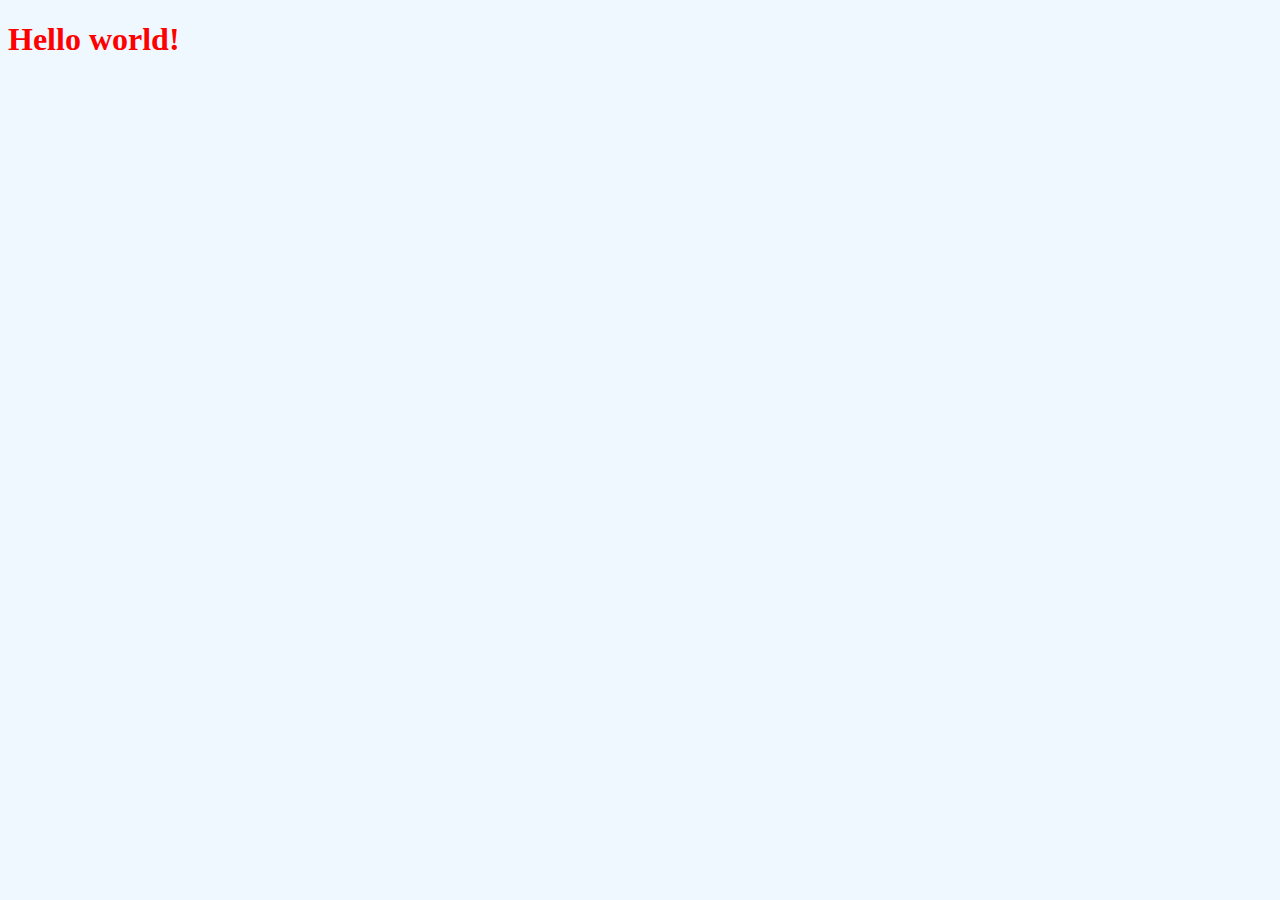
<file: index.html>
<!DOCTYPE html>
<html lang="en">
<head>
    <meta charset="UTF-8">
    <meta http-equiv="X-UA-Compatible" content="IE=edge">
    <meta name="viewport" content="width=device-width, initial-scale=1.0">
    <title>Document</title>
    <link rel="stylesheet" href="css/style.css">
</head>
<body>
    <h1>Hello world!</h1>
    
    <script src="js/scerpt.js"></script>
    <script>
        console.log('Nasir ');
    </script>
</body>
</html>
</file>
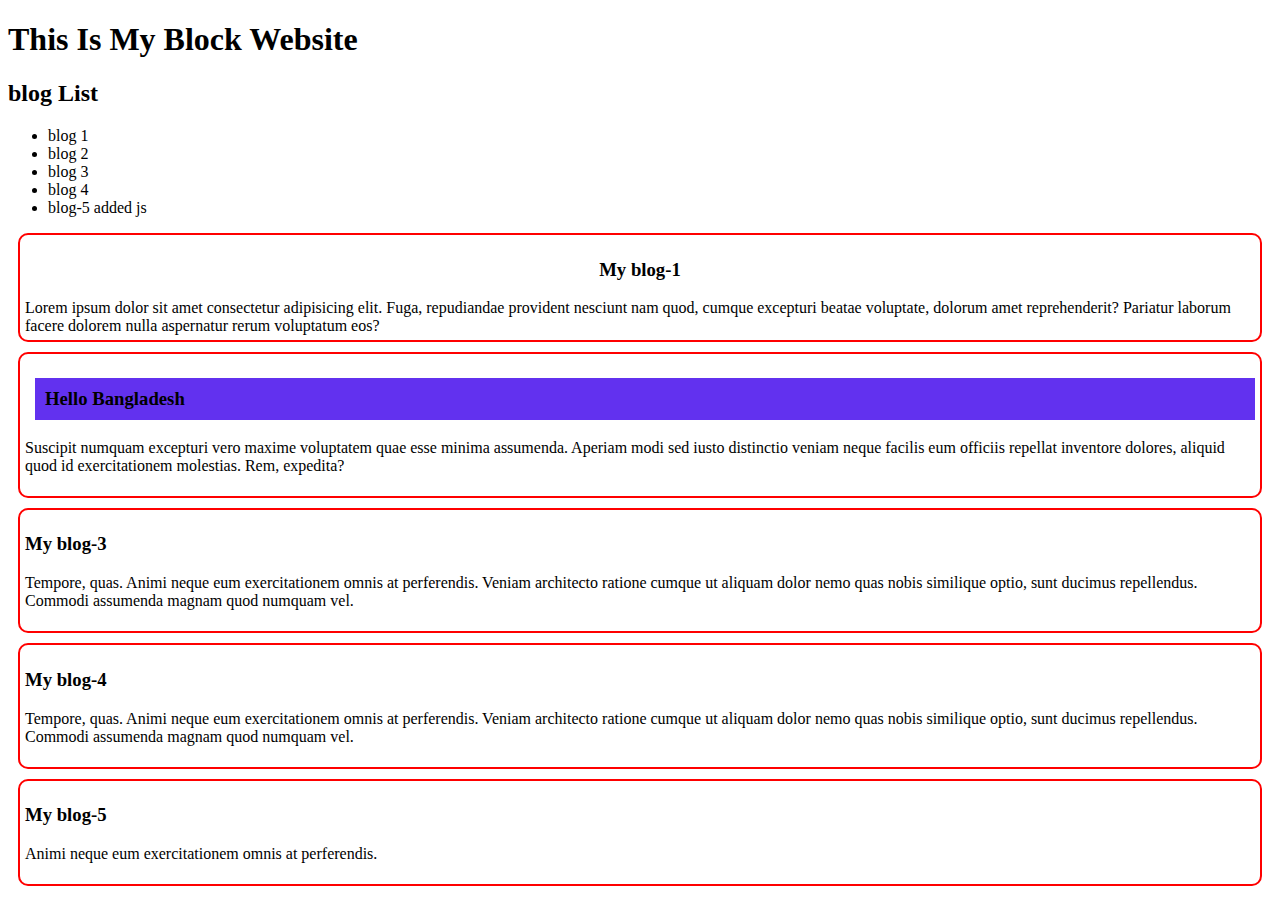
<file: Dom.html>
<!DOCTYPE html>
<html lang="en">
<head>
    <meta charset="UTF-8">
    <meta http-equiv="X-UA-Compatible" content="IE=edge">
    <meta name="viewport" content="width=device-width, initial-scale=1.0">
    <title>Document</title>
    <style>
        /* .blog{
           border: 2px solid red;
           margin: 10px;
           padding: 5px;
           border-radius: 5px;
       } */
    </style>
</head>
<body>

    <header>
        <h1>This Is My Block Website</h1>
    </header>
    <main>
        <section id="blog">
            <header>
                <h2>blog List</h2>
                <ul id="blog-list">
                    <li>blog 1</li>
                    <li>blog 2</li>
                    <li>blog 3</li>
                    <li>blog 4</li>
                </ul>
            </header>
        <article class="blog">
            <h3 id="firstblog">My blog-1</h3>
            <pi >Lorem ipsum dolor sit amet consectetur adipisicing elit. Fuga, repudiandae provident nesciunt nam quod, cumque excepturi beatae voluptate, dolorum amet reprehenderit? Pariatur laborum facere dolorem nulla aspernatur rerum voluptatum eos?</pi>
        </article>
        <article class="blog">
            <h3 id="secendblog">My blog-2</h3>
            <p>Suscipit numquam excepturi vero maxime voluptatem quae esse minima assumenda. Aperiam modi sed iusto distinctio veniam neque facilis eum officiis repellat inventore dolores, aliquid quod id exercitationem molestias. Rem, expedita?</p>
        </article>
        <article class="blog">
            <h3>My blog-3</h3>
            <p>Tempore, quas. Animi neque eum exercitationem omnis at perferendis. Veniam architecto ratione cumque ut aliquam dolor nemo quas nobis similique optio, sunt ducimus repellendus. Commodi assumenda magnam quod numquam vel.</p>
        </article>
        <article class="blog">
            <h3 id="four">My blog-4</h3>
            <p>Tempore, quas. Animi neque eum exercitationem omnis at perferendis. Veniam architecto ratione cumque ut aliquam dolor nemo quas nobis similique optio, sunt ducimus repellendus. Commodi assumenda magnam quod numquam vel.</p>
        </article>
        </section>
    </main>
    <script>
        // console.log(document.body);
        const blogId=document.getElementsByTagName('h3');
        for(const h3 of blogId){
            console.log(h3.innerText);
        }
        const blogditles=document.getElementsByTagName('p');
         for(const bl of blogditles){
             console.log(bl.innerText);
         }
       const firstblog=  document.getElementById('firstblog');
       firstblog .style.textAlign= 'center';

       const secend=document.getElementById('secendblog')
       secend.innerText='Hello Bangladesh'
       secend.style.backgroundColor='#6231EF'
       secend.style.padding='10px'
       secend.style.marginLeft='10px'

       //getElement By Classname;
      
      // creat by elemet by using js

      const li=document.createElement('li');
      li.innerText='blog-5 added js';
      // where to add element
      const ul =document.getElementById('blog-list');
      //aded apped element
      ul.appendChild(li);
      
       // added article
       
      /*  const article=document.createElement('article');
       article.classList.add('blog')
       const h3 =document.createElement('h3');
       h3.innerText='My blog-5';
       const p=document.createElement('p');
       p.innerText='Animi neque eum exercitationem omnis at perferendis.';
       article.appendChild(h3);
       article.appendChild(p);

       //parent of articale

       const seleat=document.getElementById('blog');
       seleat.appendChild(article);

       const blogs =document.getElementsByClassName('blog'); */
       const article=document.createElement('article');
       article.classList.add('blog')
       article.innerHTML=`
       <h3>My blog-5</h3>
       <p>Animi neque eum exercitationem omnis at perferendis.</p>
       `
       const seleat=document.getElementById('blog');
       seleat.appendChild(article);
       const blogs =document.getElementsByClassName('blog');

for(const blog of blogs){
    blog.style.border='2px solid red'
    blog.style.padding='5px'
    blog.style.margin ='10px'
    blog.style.borderRadius ='10px'
    
}

      

       
         
    </script>
    
</body>
</html>
</file>
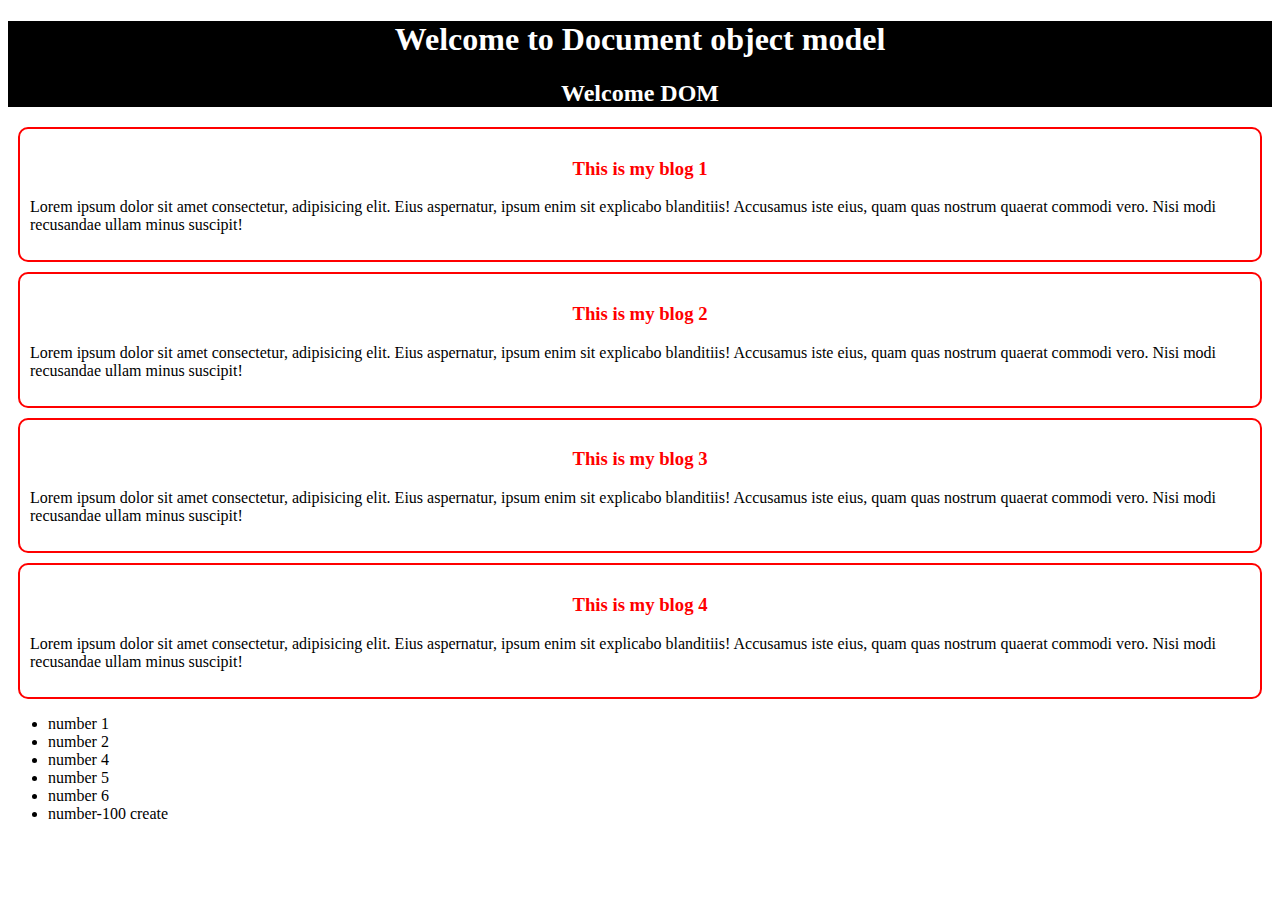
<file: partice.html>
<!DOCTYPE html>
<html lang="en">
  <head>
    <meta charset="UTF-8" />
    <meta http-equiv="X-UA-Compatible" content="IE=edge" />
    <meta name="viewport" content="width=device-width, initial-scale=1.0" />
    <title>DOM</title>
  </head>
  <body>
    <header id="dom">
      <h1>Welcome to Document object model</h1>
      <h2>Welcome DOM</h2>
    </header>

    <main>
      <section id="gird">
        <article class="blog">
          <h3 class="blogs">This is my blog 1</h3>
          <p>
            Lorem ipsum dolor sit amet consectetur, adipisicing elit. Eius
            aspernatur, ipsum enim sit explicabo blanditiis! Accusamus iste
            eius, quam quas nostrum quaerat commodi vero. Nisi modi recusandae
            ullam minus suscipit!
          </p>
        </article>
        <article class="blog">
          <h3 class="blogs">This is my blog 2</h3>
          <p>
            Lorem ipsum dolor sit amet consectetur, adipisicing elit. Eius
            aspernatur, ipsum enim sit explicabo blanditiis! Accusamus iste
            eius, quam quas nostrum quaerat commodi vero. Nisi modi recusandae
            ullam minus suscipit!
          </p>
        </article>
        <article class="blog">
          <h3 class="blogs">This is my blog 3</h3>
          <p>
            Lorem ipsum dolor sit amet consectetur, adipisicing elit. Eius
            aspernatur, ipsum enim sit explicabo blanditiis! Accusamus iste
            eius, quam quas nostrum quaerat commodi vero. Nisi modi recusandae
            ullam minus suscipit!
          </p>
        </article>
        <article class="blog">
          <h3 class="blogs">This is my blog 4</h3>
          <p>
            Lorem ipsum dolor sit amet consectetur, adipisicing elit. Eius
            aspernatur, ipsum enim sit explicabo blanditiis! Accusamus iste
            eius, quam quas nostrum quaerat commodi vero. Nisi modi recusandae
            ullam minus suscipit!
          </p>
        </article>
      </section>
      <ul id="friends">
        <li>number 1</li>
        <li>number 2</li>
        <li>number 3</li>
        <li>number 4</li>
        <li>number 5</li>
        <li>number 6</li>
      </ul>
    </main>

    <script>
      //header section.
      const dom = document.getElementById("dom");
      dom.style.color = "white";
      dom.style.textAlign = "center";
      dom.style.backgroundColor = "black";
      //class blog
      const blogClass = document.getElementsByClassName("blog");
      for (const blogs of blogClass) {
        blogs.style.border = "2px solid red";
        blogs.style.margin = "10px";
        blogs.style.padding = "10px";
        blogs.style.borderRadius = "10px";
      }
      const blogsClass = document.getElementsByClassName("blogs");
      for (const bloger of blogsClass) {
        bloger.style.textAlign = "center";
        bloger.style.color = "red";
        // bloger.style.backgroundColor='#6231EF'
      }
      // remove
      const friends = document.getElementById("friends");
      const fifti = friends.children[2];
      console.log(fifti);
      friends.removeChild(fifti);

      //creat
      const add = document.createElement("li");
      add.innerText = "number-100 create";

      const ul = document.getElementById("friends");
      ul.appendChild(add);
    </script>
  </body>
</html>
</file>
<file: css/style.css>
body{
    background-color:aliceblue;
}
h1{
    color: red;
}
</file>
